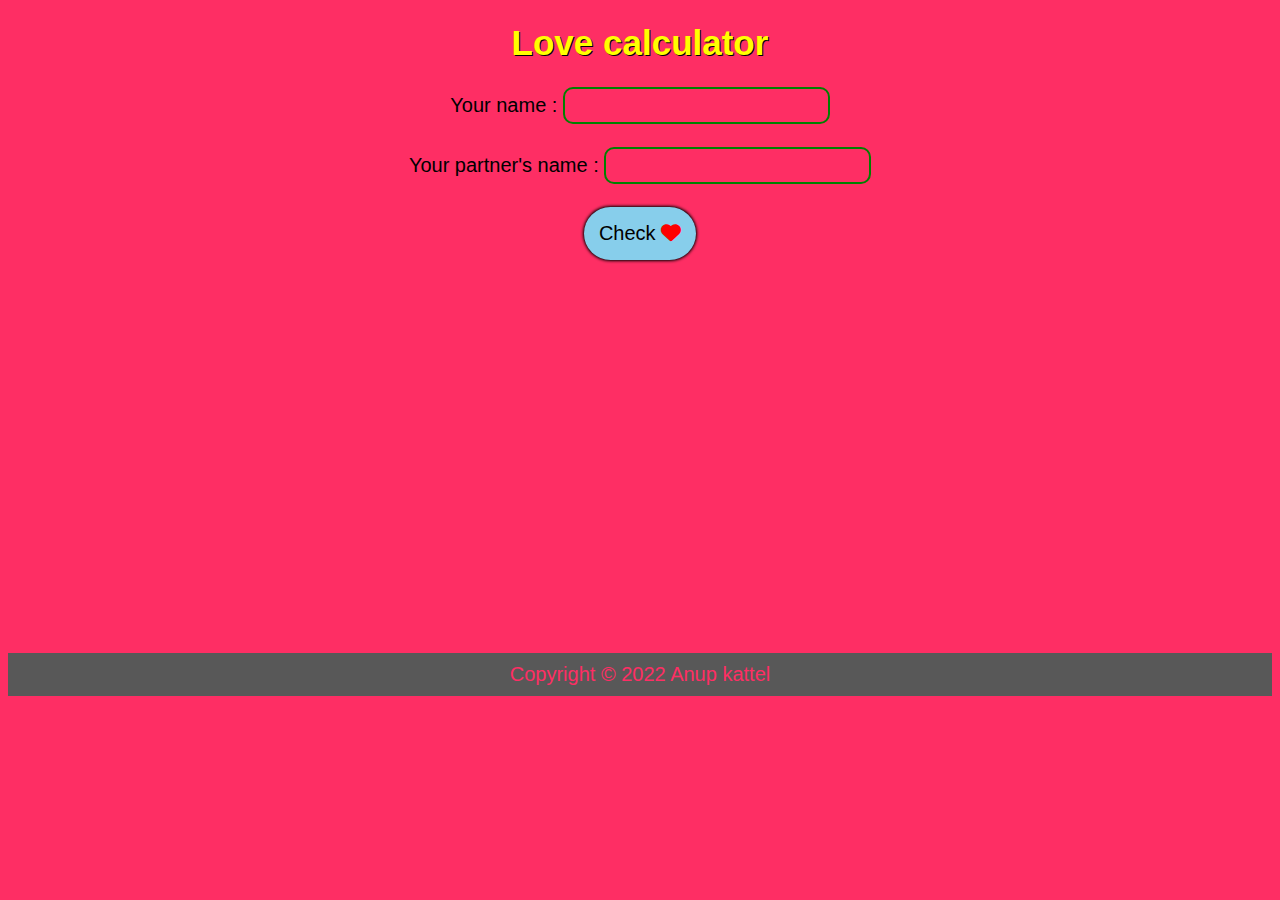
<file: index.html>
<!DOCTYPE html>
<html>
<head>
	<meta charset="utf-8">
	<meta name="viewport" content="width=device-width, initial-scale=1">
	<title>Love calculator</title>
	<link rel="stylesheet" type="text/css" href="https://cdnjs.cloudflare.com/ajax/libs/font-awesome/4.7.0/css/font-awesome.min.css">
<link rel="stylesheet" type="text/css" href="https://cdnjs.cloudflare.com/ajax/libs/font-awesome/6.2.1/css/all.min.css">
	<link rel="stylesheet" type="text/css" href="style.css">
</head>
<body>
<center>
							<h1>Love calculator</h1>
							Your name : <input id="in1" type="text" name=""> <br> <br>
							Your partner's name : <input id="in1" type="text" name=""> <br> <br>
							<button onclick="send()">Check <i class="fa-solid fa-heart"></i></button> <br>
							<h2 id="print1"></h2>

<script>
			function send(){
				
				document.getElementById('print1').innerHTML = ("Awh padhna pardaina hai talai yei gardai bas goru padhnu sadhnu xaina");
			
				}
			
</script> <br><br><br><br><br><br><br><br><br><br><br><br><br><br><br><br>


</body>
<footer>Copyright &copy 2022 Anup kattel</footer>
</center>
</html>
</file>
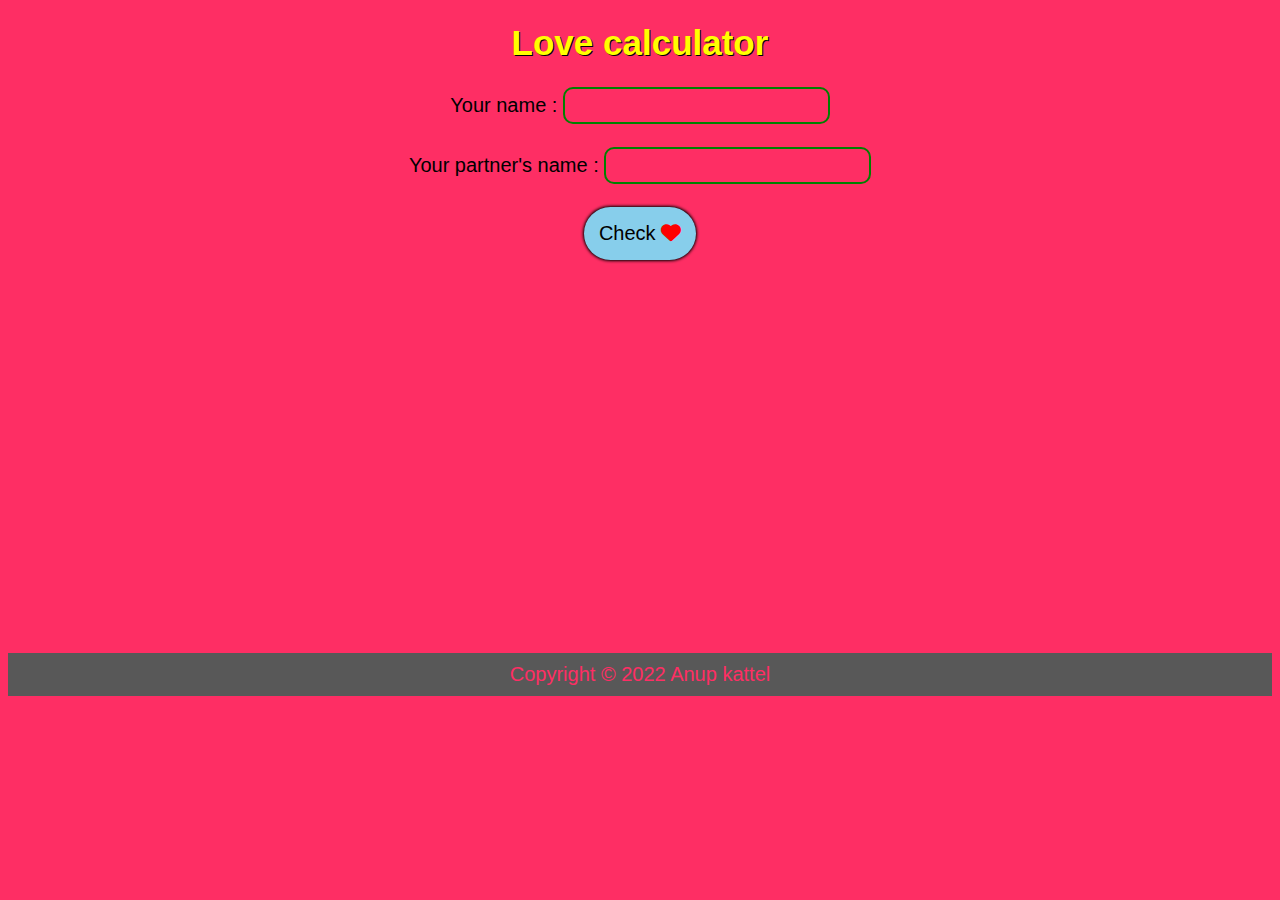
<file: new.html>
<!DOCTYPE html>
<html>
<head>
	<meta charset="utf-8">
	<meta name="viewport" content="width=device-width, initial-scale=1">
	<title>Love calculator</title>
	<link rel="stylesheet" type="text/css" href="https://cdnjs.cloudflare.com/ajax/libs/font-awesome/4.7.0/css/font-awesome.min.css">
<link rel="stylesheet" type="text/css" href="https://cdnjs.cloudflare.com/ajax/libs/font-awesome/6.2.1/css/all.min.css">
	<link rel="stylesheet" type="text/css" href="style.css">
</head>
<body>
<center>
							<h1>Love calculator</h1>
							Your name : <input id="in1" type="text" name=""> <br> <br>
							Your partner's name : <input id="in1" type="text" name=""> <br> <br>
							<button onclick="send()">Check <i class="fa-solid fa-heart"></i></button> <br>
							<h2 id="print1"></h2>

<script>
			function send(){
				
				document.getElementById('print1').innerHTML = ("Awh padhna pardaina hai talai yei gardai bas goru padhnu sadhnu xaina");
			
				}
			
</script> <br><br><br><br><br><br><br><br><br><br><br><br><br><br><br><br>


</body>
<footer>Copyright &copy 2022 Anup kattel</footer>
</center>
</html>
</file>
<file: style.css>
*{
	font-family: sans-serif;
	font-size: 20px;
}
body{
	background-color: #FE2E64;
}
input{
	border-radius: 10px;
	border: solid green 2px;
	background-color: #FE2E64;
	padding: 5px;
	width: 20%;
}
.fa-heart{
	color: red;
}
button{
	border: none;
	border-radius: 30px;
	background-color: skyblue;
	padding: 15px;
	box-shadow: 0px 0px 3px 1px ;
	cursor: pointer;
}
h1{
	font-size: 35px;
	color: #FFFF00;
	text-shadow: 1px 1px  black;
}
h2{
	font-size: 30px;
}
footer{
	background-color: #585858;
	padding: 10px;
	color: #FE2E64;
}
</file>
